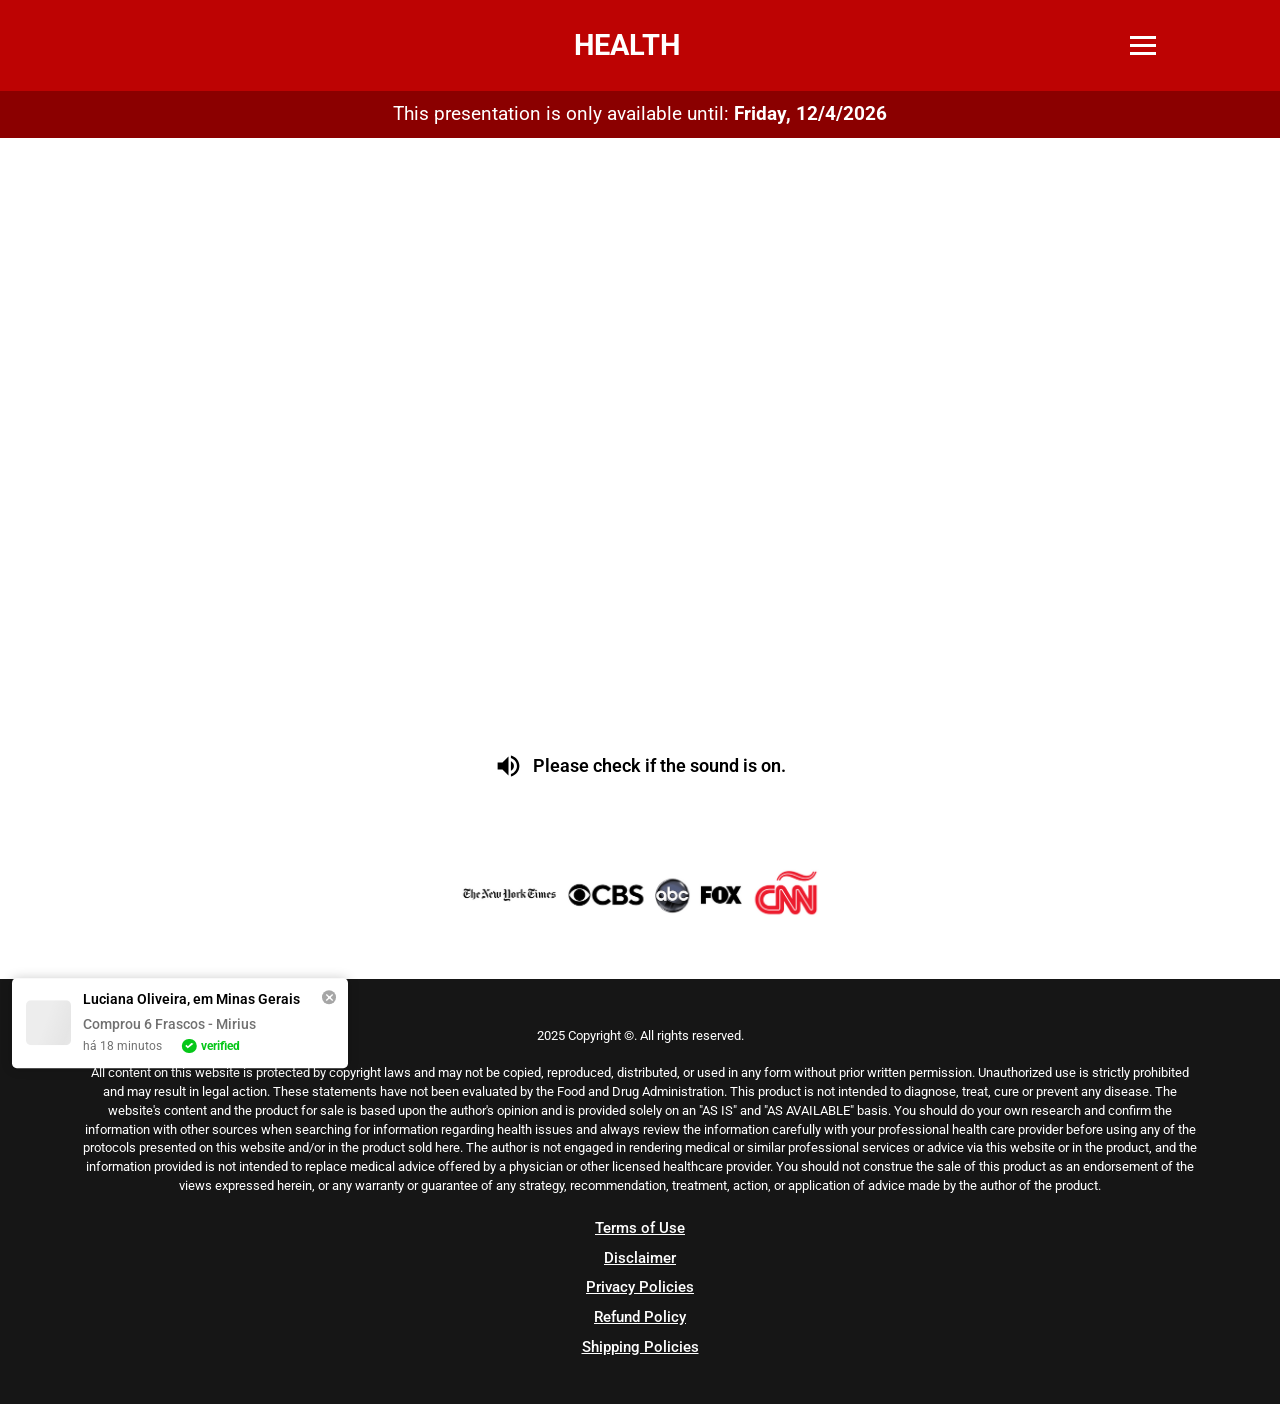
<file: index.html>
<!DOCTYPE html>
<html lang="en">
    <head>
        <title>Watch the video</title>
        <meta charset="utf-8" />
        <meta name="viewport" content="width=device-width, initial-scale=1, shrink-to-fit=no" />
        <link rel="shortcut icon" href="./assets/images/favicon.png" type="image/x-icon" />

        <meta
            name="description"
            content="Natural solution." />

        <!-- preconnect -->
        <link rel="preconnect" href="https://gm.wholesomeway.shop" crossorigin>
        <link rel="preconnect" href="https://scripts.converteai.net" crossorigin>
        <link rel="dns-prefetch" href="https://www.digistore24-scripts.com">
        <!-- preconnect -->

        <!-- css -->
        <link rel="stylesheet" href="./assets/css/styles.min.css" />
        <!-- css -->

        <!-- vTurb -->
 <script>!function(i,n){i._plt=i._plt||(n&&n.timeOrigin?n.timeOrigin+n.now():Date.now())}(window,performance);</script>
<link rel="preload" href="https://scripts.converteai.net/1e62a400-0e0b-4b6a-a66f-1000efcfc58b/ab-test/6a3bd3475572f0066b5b27d8/player.js" as="script">
<link rel="preload" href="https://scripts.converteai.net/lib/js/smartplayer-wc/v4/smartplayer.js" as="script">
<link rel="dns-prefetch" href="https://cdn.converteai.net">
<link rel="dns-prefetch" href="https://scripts.converteai.net">
<link rel="dns-prefetch" href="https://images.converteai.net">
<link rel="dns-prefetch" href="https://m3u8.vturb.net">
<link rel="dns-prefetch" href="https://license.vturb.com">
        <!-- Fim vTurb -->

        <!-- Redtrack -->
        <script type="text/javascript" src="https://gm.wholesomeway.shop/track.js?rtkcmpid=6a284911c251a6bb0f7f3a2f"></script>
        <!-- Fim Redtrack -->
    </head>

    <body>
        <header>
                     <div class="menu">
            <div class="menu-container">
                <p>Health</p>

                <div class="menu-toggler">
                    <span></span>
                    <span></span>
                    <span></span>
                </div>
            </div>
        </div>

            <div class="viewers-container">
                <h3 class="viewers">This presentation is only available until: <span></span></h3>
            </div>
            
            <div class="header-container">
                <div class="player-container">
                    <!-- vTurb -->
                    <vturb-smartplayer id="ab-6a3bd3475572f0066b5b27d8" style="display: block; margin: 0 auto; width: 100%; "></vturb-smartplayer> <script type="text/javascript"> var s=document.createElement("script"); s.src="https://scripts.converteai.net/1e62a400-0e0b-4b6a-a66f-1000efcfc58b/ab-test/6a3bd3475572f0066b5b27d8/player.js", s.async=!0,document.head.appendChild(s); </script>
                    <!-- Fim vTurb -->
                </div>
            </div>

            <p class="volume-notice hide-elements">
                <img src="./assets/images/volume.svg" width="24" height="24" alt="Volume" />
                Please check if the sound is on.
            </p>
        </header>

        <section class="claim-discount esconder">
            <div class="container">
                <h2 class="section-title">Claim Your Discounted VisioNova<span>®</span> <br />Below While Supplies Last</h2>
                <div class="claim-timer timer" data-time="1200">00:00</div>
            </div>
        </section>

        <section class="products-section esconder">
    <div class="container">
        <div class="products-container">
            <div class="product-item most-popular">
                <a href="https://gm.wholesomeway.shop/click/3" class="product-link"></a>

                <div class="col">
                    <h3 class="product-title">6 BOTTLES</h3>
                    <p class="product-description">180 Day Supply</p>

                    <div class="product-image">
                        <img src="./assets/images/products/1.webp" alt="Product Image" />
                        <p class="save">SAVE <span>$660</span></p>
                    </div>

                    <div class="product-price hide-on-desktop">
                        <span class="product-price-old">$954.00</span>
                        <span class="product-price-new">$294</span>
                    </div>
                </div>

                <div class="col">
                    <h4 class="price-per-bottle"><b>$</b> 49 <span>/ Bottle</span></h4>

                    <div class="product-benefits">
                        <p class="vip-support">
                            <img src="./assets/images/icons/white-checkmark.svg" alt="Check" />
                            VIP Premium Support
                        </p>

                        <p class="shipping">
                            <img src="./assets/images/icons/white-checkmark.svg" alt="Check" />
                            FREE Shipping
                        </p>
                    </div>

                    <button class="product-button smartplayer-click-event">
                        Add To Cart
                        <img src="./assets/images/icons/cart.svg" alt="Cart" />
                    </button>

                    <div class="product-payment-methods">
                        <img src="./assets/images/icons/card-1.png" alt="Payment Method" />
                        <img src="./assets/images/icons/card-2.png" alt="Payment Method" />
                        <img src="./assets/images/icons/card-3.png" alt="Payment Method" />
                        <img src="./assets/images/icons/card-4.png" alt="Payment Method" />
                    </div>

                    <div class="product-price hide-on-mobile">
                        <span class="product-price-old">$954.00</span>
                        <span class="product-price-new">$294</span>
                    </div>
                </div>
            </div>

            <div class="product-item bundle">
                <a href="https://gm.wholesomeway.shop/click/2" class="product-link"></a>

                <div class="col">
                    <h3 class="product-title">3 BOTTLES</h3>
                    <p class="product-description">90 Day Supply</p>

                    <div class="product-image">
                        <img src="./assets/images/products/2.webp" alt="Product Image" />
                        <p class="save">SAVE <span>$270</span></p>
                    </div>

                    <div class="product-price hide-on-desktop">
                        <span class="product-price-old">$387.00</span>
                        <span class="product-price-new">$177</span>
                    </div>
                </div>

                <div class="col">
                    <h4 class="price-per-bottle"><b>$</b> 69 <span>/ Bottle</span></h4>

                    <div class="product-benefits">
                        <p class="vip-support">
                            <img src="./assets/images/icons/white-checkmark.svg" alt="Check" />
                            VIP Premium Support
                        </p>

                        <p class="shipping">
                            <img src="./assets/images/icons/white-checkmark.svg" alt="Check" />
                            FREE Shipping
                        </p>
                    </div>

                    <button class="product-button smartplayer-click-event">
                        Add To Cart
                        <img src="./assets/images/icons/cart.svg" alt="Cart" />
                    </button>

                    <div class="product-payment-methods">
                        <img src="./assets/images/icons/card-1.png" alt="Payment Method" />
                        <img src="./assets/images/icons/card-2.png" alt="Payment Method" />
                        <img src="./assets/images/icons/card-3.png" alt="Payment Method" />
                        <img src="./assets/images/icons/card-4.png" alt="Payment Method" />
                    </div>

                    <div class="product-price hide-on-mobile">
                        <span class="product-price-old">$387.00</span>
                        <span class="product-price-new">$177</span>
                    </div>
                </div>
            </div>

            <div class="product-item basic">
                <a href="https://gm.wholesomeway.shop/click/1" class="product-link"></a>

                <div class="col">
                    <h3 class="product-title">2 BOTTLES</h3>
                    <p class="product-description">60 Day Supply</p>

                    <div class="product-image">
                        <img src="./assets/images/products/3.webp" alt="Product Image" />
                    </div>

                    <div class="product-price hide-on-desktop">
                        <span class="product-price-old">$316.00</span>
                        <span class="product-price-new">$79.00</span>
                    </div>
                </div>

                <div class="col">
                    <h4 class="price-per-bottle"><b>$</b> 79 <span>/ Bottle</span></h4>
                    <p class="shipping">+ $9.99 Shipping</p>

                    <button class="product-button smartplayer-click-event">
                        Add To Cart
                        <img src="./assets/images/icons/cart.svg" alt="Cart" />
                    </button>

                    <div class="product-payment-methods">
                        <img src="./assets/images/icons/card-1.png" alt="Payment Method" />
                        <img src="./assets/images/icons/card-2.png" alt="Payment Method" />
                        <img src="./assets/images/icons/card-3.png" alt="Payment Method" />
                        <img src="./assets/images/icons/card-4.png" alt="Payment Method" />
                    </div>

                    <div class="product-price hide-on-mobile">
                        <span class="product-price-old">$316.00</span>
                        <span class="product-price-new">$79.00</span>
                    </div>
                </div>
            </div>
        </div>

        <div class="reviews">
            <h4>Our Customers Say</h4>

            <div class="review-rating">
                <div class="stars-container">
                    <img src="./assets/images/icons/star.svg" alt="Star" />
                    <img src="./assets/images/icons/star.svg" alt="Star" />
                    <img src="./assets/images/icons/star.svg" alt="Star" />
                    <img src="./assets/images/icons/star.svg" alt="Star" />
                    <img src="./assets/images/icons/star.svg" alt="Star" />
                </div>

                <img class="checkmark-icon" src="./assets/images/icons/checkmark.svg" alt="Check" />
                <p>4.92/5</p>
            </div>

            <p class="reviews-count">Based on 68,100+ reviews</p>
        </div>
    </div>
</section>

        <section class="guarantee-section esconder">
            <div class="container">
                <div class="guarantee-box">
                    <div class="guarantee-header">
                        <img class="star-icon" src="./assets/images/icons/star.svg" />
                        <img class="star-icon" src="./assets/images/icons/star.svg" />

                        <img src="./assets/images/blank.png" class="guarantee-seal placeholder-loader" data-src="./assets/images/guarantee-seal.svg" alt="Guarantee" />

                        <img class="star-icon" src="./assets/images/icons/star.svg" />
                        <img class="star-icon" src="./assets/images/icons/star.svg" />
                    </div>

                    <div class="guarantee-content">
                        <h3>100% Money Back Guarantee</h3>

                        <ul class="guarantee-list">
                            <li><b>100% Money Back Guarantee</b> <i>-</i> Just send us the bottles, even if they're empty, and get a complete refund — no questions asked.</li>
                            <li>
                                Every VisioNova capsule is crafted with top-quality, vision-supporting ingredients under strict quality standards. From day one, our team is here to help you get the most out of every dose — whether you have questions about your eye health journey or aren't fully satisfied with your results. We're just a call or click away.
                            </li>
                            <li>
                                <b>Satisfaction Guarantee</b> <i>-</i> If you don't notice a real improvement in your vision and eye health, we don't want your money. Just ask and we'll refund you — no hassle, no hard feelings.
                            </li>
                        </ul>
                    </div>
                </div>
            </div>
        </section>

        <section class="faq esconder">
            <div class="container">
                <h2>Frequently Asked Questions</h2>

                <div class="questions-container">
                    <div class="question-item">
                        <div class="question-item__title">
                            <h3>Why is VisioNova different and why will it work for me?</h3>
                            <img src="./assets/images/icons/arrow-down.svg" class="question-item__icon" />
                        </div>
                        <div class="question-item__description">
                            <p>
                                Unlike most eye drops, glasses, or generic supplements that only mask symptoms without addressing the root cause, VisioNova was specifically developed to support eye health and help restore sharper, clearer vision naturally. Each unique ingredient in VisioNova has been carefully selected and is backed by extensive research, helping promote better retinal nourishment, reduced eye strain, improved night vision, and enhanced visual clarity — all in a safe and natural way that supports long-term ocular wellness.
                            </p>
                        </div>
                    </div>

                    <div class="question-item">
                        <div class="question-item__title">
                            <h3>How long will it take for me to start seeing the results?</h3>
                            <img src="./assets/images/icons/arrow-down.svg" class="question-item__icon" />
                        </div>
                        <div class="question-item__description">
                            <p>
                                Typically, results can be noticed within the first week of use. You'll start to feel the nutrients working to support your eyes, and issues like blurry vision, eye fatigue, light sensitivity, or difficulty seeing at night may begin to improve. During the first day or two, you may not notice major changes yet, but after a week of consistent use, you'll likely experience a noticeable difference — sharper focus, less eye strain, and improved visual comfort throughout the day. However, the most remarkable results occur with continued use for more than six months, as your vision becomes clearer, eye health strengthens, and your quality of life is fully restored.
                            </p>
                        </div>
                    </div>

                    <div class="question-item">
                        <div class="question-item__title">
                            <h3>Does VisioNova have any contraindications?</h3>
                            <img src="./assets/images/icons/arrow-down.svg" class="question-item__icon" />
                        </div>
                        <div class="question-item__description">
                            <p>
                                Unlike 99% of supplements and pills sold in pharmacies or online, VisioNova is made with 100% natural ingredients, has no side effects, and is non-addictive. This means it can be taken by anyone, without restrictions. It's especially recommended for individuals dealing with deteriorating eyesight, eye strain, or age-related vision changes — including those with diabetes, hypertension, or cardiovascular concerns — because it naturally supports retinal health, reduces oxidative stress in the eyes, and helps improve overall visual wellness in a safe, gentle way.
                            </p>
                        </div>
                    </div>
                    
                    <div class="question-item">
                        <div class="question-item__title">
                            <h3>Is VisioNova sold in physical stores or on other websites?</h3>
                            <img src="./assets/images/icons/arrow-down.svg" class="question-item__icon" />
                        </div>
                        <div class="question-item__description">
                            <p>
                                Due to high demand, sales are exclusively made through this official website. The resale of this product by third parties on other websites is strictly prohibited. Do not purchase counterfeits that could endanger your health and vision.
                            </p>
                        </div>
                    </div>

                    <div class="question-item">
                        <div class="question-item__title">
                            <h3>How should I take VisioNova? Do I need to change my lifestyle?</h3>
                            <img src="./assets/images/icons/arrow-down.svg" class="question-item__icon" />
                        </div>
                        <div class="question-item__description">
                            <p>
                                Simply take 1 capsule every day, and you'll love the results. Your lifestyle won't affect the results of VisioNova in any way. It doesn't matter what you drink, eat, your genetics, or your age — VisioNova works to nourish and protect your eyes from within, regardless of your daily habits.
                            </p>
                        </div>
                    </div>
                </div>
            </div>
        </section>

        <section class="references">

            <div class="scientific-references-images">
                <img src="./assets/images/blank.png" class="placeholder-loader" data-src="./assets/images/ref_1.webp" alt="Scientific References" />
            </div>
        </section>

        <footer>
            <p class="disclaimer">
                2025 Copyright ©. All rights reserved.<br /><br />
                All content on this website is protected by copyright laws and may not be copied, reproduced, distributed, or used in any form without prior written permission. Unauthorized use is strictly prohibited and may result in legal action. These statements have not been evaluated by the Food and Drug Administration. This product is not intended to diagnose, treat, cure or prevent any disease. The website's content and the product for sale is based upon the author's opinion and is provided solely on an "AS IS" and "AS AVAILABLE" basis. You should do your own research and confirm the information with other sources when searching for information regarding health issues and always review the information carefully with your professional health care provider before using any of the protocols presented on this website and/or in the product sold here. The author is not engaged in rendering medical or similar professional services or advice via this website or in the product, and the information provided is not intended to replace medical advice offered by a physician or other licensed healthcare provider. You should not construe the sale of this product as an endorsement of the views expressed herein, or any warranty or guarantee of any strategy, recommendation, treatment, action, or application of advice made by the author of the product.
            </p>

            <a href="policies/terms-of-use/" class="privacy-policy"><u>Terms of Use</u></a>
            <a href="policies/disclaimer/" class="terms-of-use"><u>Disclaimer</u></a>
            <a href="policies/privacy-policies/" class="terms-of-use"><u>Privacy Policies</u></a>
            <a href="policies/refund-policy/" class="terms-of-use"><u>Refund Policy</u></a>
            <a href="policies/shipping-policies/" class="terms-of-use"><u>Shipping Policies</u></a>
        </footer>

        <div class="notification">
            <img src="./assets/images/blank.png" alt="" width="45" height="45" class="placeholder-loader" data-src="./assets/images/notificacao.webp" />

            <div class="text">
                <h3 class="name">Luciana Oliveira, em Minas Gerais</h3>
                <h4 class="quantity">Comprou 6 Frascos - Mirius</h4>
                <h5>
                    <span class="time">há 18 minutos</span>
                    <span class="verified">verified</span>
                </h5>
            </div>

            <span class="close"> &times; </span>
        </div>
        <!-- Scripts -->
        <script src="./assets/js/script.js"></script>
        <script src="./assets/js/player.js"></script>
         <!-- Script para marcar IC Redtrack -->
        <script>
(function() {
    var DOMAIN = "1xhdo.ttrk.io";
    var EVENT = "InitiateCheckout";

    function getClickId() {
        var m = document.cookie.match(/(?:^|;\s*)rtkclickid-store=([^;]*)/);
        if (m) return decodeURIComponent(m[1]);
        try { return new URLSearchParams(location.search).get("rtkcid"); } catch(e) {}
        return null;
    }

    document.addEventListener("click", function(e) {
        var a = e.target.closest && e.target.closest("a[href]");
        if (!a || a.href.indexOf("/click") === -1) return;

        var cid = getClickId();
        if (!cid) return;

        try { if (sessionStorage.getItem("rtk_ic") === cid) return; } catch(e) {}

        var url = "https://" + DOMAIN + "/postback?clickid=" + encodeURIComponent(cid) + "&type=" + EVENT;
        navigator.sendBeacon ? navigator.sendBeacon(url) : (new Image().src = url);

        try { sessionStorage.setItem("rtk_ic", cid); } catch(e) {}
    }, true);
})();
</script>
        <!-- Fim Scripts -->
    </body>
</html>
</file>
<file: assets/css/styles.min.css>
@import url("https://fonts.googleapis.com/css?family=Roboto:300,400,500,600,700,800&display=swap");@import url("https://fonts.googleapis.com/css?family=Roboto+Condensed:700&display=swap");
*,::after,::before{box-sizing:inherit;padding:0;margin:0}html{line-height:1.15;box-sizing:border-box;font-family:sans-serif}main{display:block}h1{font-size:2em}h1,h2,h3,h4,h5,h6{margin:0}a{background-color:transparent}abbr[title]{-webkit-text-decoration:underline dotted;text-decoration:underline dotted}code,kbd,pre,samp{font-family:monospace,monospace;font-size:1em}sub,sup{font-size:75%;line-height:0;position:relative;vertical-align:baseline}sub{bottom:-.25em}sup{top:-.5em}button,input,optgroup,select,textarea{line-height:inherit;border:1px solid currentColor}button{overflow:visible;text-transform:none}[type=button],[type=reset],[type=submit],button{-webkit-appearance:button;padding:1px 6px}input{overflow:visible}input,textarea{padding:1px}fieldset{border:1px solid currentColor;margin:0 2px}legend{color:inherit;display:table;max-width:100%;white-space:normal}progress{display:inline-block;vertical-align:baseline}select{text-transform:none}textarea{overflow:auto;vertical-align:top}[type=search]{-webkit-appearance:textfield;outline-offset:-2px}[type=color]{background:inherit}::-webkit-inner-spin-button,::-webkit-outer-spin-button{height:auto}::-webkit-input-placeholder{color:inherit;opacity:.5}::-webkit-file-upload-button,::-webkit-search-decoration{-webkit-appearance:button;font:inherit}::-moz-focus-inner{border:0}:-moz-focusring{outline:1px dotted ButtonText}:-moz-ui-invalid{box-shadow:none}hr{box-sizing:content-box;height:0;color:inherit;overflow:visible}dl,ol,ul{margin:1em 0}dl dl,dl ol,dl ul,ol dl,ol ol,ol ul,ul dl,ul ol,ul ul{margin:0}b,strong{font-weight:bolder}audio,video{display:inline-block}audio:not([controls]){display:none;height:0}img{border:0}svg:not(:root){overflow:hidden}table{text-indent:0;border-color:inherit}details{display:block}dialog{background-color:inherit;border:solid;color:inherit;display:block;height:-webkit-fit-content;height:-moz-fit-content;height:fit-content;left:0;margin:auto;padding:1em;position:absolute;right:0;width:-webkit-fit-content;width:-moz-fit-content;width:fit-content}dialog:not([open]){display:none}summary{display:list-item}canvas{display:inline-block}template{display:none}[hidden]{display:none}@font-face{font-display:swap;font-family:Montserrat;font-style:normal;font-weight:100;src:url('../fonts/montserrat-v26-latin-100.woff2') format('woff2')}@font-face{font-display:swap;font-family:Montserrat;font-style:italic;font-weight:100;src:url('../fonts/montserrat-v26-latin-100italic.woff2') format('woff2')}@font-face{font-display:swap;font-family:Montserrat;font-style:normal;font-weight:200;src:url('../fonts/montserrat-v26-latin-200.woff2') format('woff2')}@font-face{font-display:swap;font-family:Montserrat;font-style:italic;font-weight:200;src:url('../fonts/montserrat-v26-latin-200italic.woff2') format('woff2')}@font-face{font-display:swap;font-family:Montserrat;font-style:normal;font-weight:300;src:url('../fonts/montserrat-v26-latin-300.woff2') format('woff2')}@font-face{font-display:swap;font-family:Montserrat;font-style:italic;font-weight:300;src:url('../fonts/montserrat-v26-latin-300italic.woff2') format('woff2')}@font-face{font-display:swap;font-family:Montserrat;font-style:normal;font-weight:400;src:url('../fonts/montserrat-v26-latin-regular.woff2') format('woff2')}@font-face{font-display:swap;font-family:Montserrat;font-style:italic;font-weight:400;src:url('../fonts/montserrat-v26-latin-italic.woff2') format('woff2')}@font-face{font-display:swap;font-family:Montserrat;font-style:normal;font-weight:500;src:url('../fonts/montserrat-v26-latin-500.woff2') format('woff2')}@font-face{font-display:swap;font-family:Montserrat;font-style:italic;font-weight:500;src:url('../fonts/montserrat-v26-latin-500italic.woff2') format('woff2')}@font-face{font-display:swap;font-family:Montserrat;font-style:normal;font-weight:600;src:url('../fonts/montserrat-v26-latin-600.woff2') format('woff2')}@font-face{font-display:swap;font-family:Montserrat;font-style:italic;font-weight:600;src:url('../fonts/montserrat-v26-latin-600italic.woff2') format('woff2')}@font-face{font-display:swap;font-family:Montserrat;font-style:normal;font-weight:700;src:url('../fonts/montserrat-v26-latin-700.woff2') format('woff2')}@font-face{font-display:swap;font-family:Montserrat;font-style:italic;font-weight:700;src:url('../fonts/montserrat-v26-latin-700italic.woff2') format('woff2')}@font-face{font-display:swap;font-family:Montserrat;font-style:normal;font-weight:800;src:url('../fonts/montserrat-v26-latin-800.woff2') format('woff2')}@font-face{font-display:swap;font-family:Montserrat;font-style:italic;font-weight:800;src:url('../fonts/montserrat-v26-latin-800italic.woff2') format('woff2')}@font-face{font-display:swap;font-family:Montserrat;font-style:normal;font-weight:900;src:url('../fonts/montserrat-v26-latin-900.woff2') format('woff2')}@font-face{font-display:swap;font-family:Montserrat;font-style:italic;font-weight:900;src:url('../fonts/montserrat-v26-latin-900italic.woff2') format('woff2')}:root{--swiper-pagination-color:#FFF;--swiper-pagination-bullet-inactive-color:#FFF}body,button,html,input,select,textarea{background-color:#f5f5f5;font-family:Montserrat,sans-serif}img{display:block;max-width:100%;height:auto}h2{margin-bottom:1.25rem;color:#db0208;font-size:1.8rem;font-weight:800;text-align:center;text-transform:uppercase}.esconder,.esconder-whatsapp{display:none!important}.desativar{display:none!important}footer,header,section{padding:.65rem}header{margin:0 auto;padding:0;text-align:center;overflow:hidden}header .menu{background-color:#bd0303}header .menu .menu-container{display:flex;justify-content:center;align-items:center;max-width:56.25rem;width:100%;margin:0 auto;padding:1.5rem 1.25rem}header .menu p{color:#fff;font-weight:700;flex:1;text-transform:uppercase;font-size:1.5rem}header .menu .menu-toggler{display:flex;flex-direction:column;justify-content:center;align-items:center;border-radius:50%;gap:.25rem;cursor:pointer}header .menu .menu-toggler span{width:1.35rem;background-color:#fff;flex:1 1 3px}header .viewers-container{display:flex;overflow:hidden;position:relative;width:200%;height:2.4rem;background-color:#8b0000;align-items:center;margin-left:-100%;margin-bottom:30px}header .viewers-container .marquee-wrapper.running{display:flex;white-space:nowrap;overflow:hidden;position:absolute;width:-moz-max-content;width:max-content}header .viewers-container .marquee-wrapper:not(.running){display:flex;justify-content:center;align-items:center;width:100%}header .viewers-container .marquee-wrapper:not(.running) h3:not(:first-child){display:none}header .viewers-container h3{margin:0;width:-moz-fit-content;width:fit-content;white-space:nowrap}@keyframes marquee{0%{right:-100%}100%{right:100%}}header .header-container{margin:0 auto;background:#fff;padding:12px 0}header .header-container .player-container{max-width:56.25rem;margin:0 auto}header img.headline{width:100%;width:90%;max-width:100%;margin:0 auto 1.25rem}header h3{margin:0 auto 1.5rem;padding:.5375rem .625rem;color:#fff;font-size:.8rem;font-weight:400;line-height:1.4}header h3 b,header h3 span{font-weight:700}header .volume-notice{display:flex;justify-content:center;align-items:center;margin:.9375rem 0;font-size:.9375rem;font-weight:600;gap:.5rem}header .volume-notice img{width:1.5rem}.references{margin:10px auto 10px}.references h4{max-width:none;width:100%;margin:0 auto 20px;padding:10px 25px;border-radius:8px;background-color:#226198;color:#fff;font-size:19px;font-weight:700;white-space:nowrap;text-align:center}.references .scientific-references-images{display:flex;flex-wrap:wrap;gap:1.25rem 1.875rem;justify-content:center;max-width:53.125rem;margin:.575rem auto}.references .scientific-references-images img{max-height:4.1875rem;order:2}.references .scientific-references-images img[src*="ref_2.png"]{order:1}.references .lists{display:flex;flex-direction:row;flex-wrap:wrap;max-width:33.125rem;counter-reset:item;margin:1.875rem auto 0}.references .lists ol{margin:0 10px 0 1.875rem;list-style:none;padding:0}.references .lists ol li{font-size:.75rem;margin-bottom:.875rem;color:#7f7f7f;word-wrap:break-word;word-break:break-all;counter-increment:item;position:relative}.references .lists ol li::before{content:counter(item) ".";position:absolute;left:-2.1875rem;text-align:right;width:1.875rem}.kits h2{font-size:1.2rem;font-weight:800}.kits .products-container{display:flex;flex-direction:row;flex-wrap:wrap;justify-content:center;max-width:28.125rem;margin:3.75rem auto 0;gap:1.875rem}.kits .products-container .product-item{position:relative;padding:1.25rem;border:3px solid #1e6395;border-radius:.625rem;background-color:#fff;color:#001824;text-align:center;text-decoration:none}.kits .products-container .product-item:first-child:before{display:flex;content:"Mais vendido";position:absolute;top:0;left:-3px;justify-content:center;align-items:center;width:calc(100% + 6px);padding:10px;border:2px solid red;border-radius:10px 10px 0 0;background-color:red;color:#fff;font-size:20px;font-weight:600;transform:translateY(-80%)}.kits .products-container .product-item .product-title{color:#1e6395;font-size:2.125rem;font-weight:800}.kits .products-container .product-item .product-subtitle{color:#1e6395;font-size:1.5rem;font-weight:800}.kits .products-container .product-item .product-image{max-width:90%;margin:0 auto}.kits .products-container .product-item .price-container{display:flex;justify-content:center;align-items:center;gap:.625rem}.kits .products-container .product-item .price-container .price-installments{max-width:-moz-min-content;max-width:min-content;font-size:1.375rem;font-weight:700;line-height:1}.kits .products-container .product-item .price-container .price-value{color:#1e6395;font-size:2.875rem;font-weight:800}.kits .products-container .product-item .product-button{width:100%;margin:1.25rem 0;padding:1rem .625rem;border:1px solid #e0ce02;border-radius:.625rem;background:linear-gradient(#fff84a 23%,#fcd307 73%);background-position:0 0;color:#000;font-size:1.5rem;font-weight:700;text-transform:uppercase;cursor:pointer}.kits .products-container .product-item .total-price{color:#000;font-size:1.375rem;font-weight:700}.kits .products-container .product-item .shipping{display:flex;justify-content:center;align-items:center;margin:1.5rem 0;font-size:.875rem;gap:.625rem}.kits .products-container .product-item .warranty{display:flex;flex-direction:column;align-items:center;font-size:1.125rem;font-weight:600;gap:.5rem}.garantia .garantia-container{display:flex;flex-direction:row;flex-wrap:wrap;justify-content:center;align-items:center;width:100%;max-width:28.125rem;margin:1.25rem auto;padding:1.25rem;border:.0925rem solid #c7b061;border-radius:.625rem;background-color:#fff4cf;gap:2.5rem}.garantia .garantia-container h2{color:#000;font-size:1.6rem;font-weight:800}.garantia .garantia-container p{margin:1.25rem 0;color:#000;font-size:1rem;line-height:1.4}.garantia .garantia-container img{max-width:260px}.depoimentos{background-color:#9b2b2e}.depoimentos h2{color:#fff}.depoimentos .depoimentos-container{margin:0 auto;padding-bottom:2.5rem}.depoimentos .depoimentos-container .depoimento-item{display:grid;align-items:center;max-width:20rem;padding:1.25rem;border-radius:.25rem;background-color:#fff;transition:all .2s ease-in-out;grid-template-columns:25% 75%;grid-template-rows:auto;gap:0 0;grid-template-areas:"picture name" "testimonial testimonial" "detail detail";gap:1.25rem 0}.depoimentos .depoimentos-container .depoimento-item:not(.swiper-slide-active){opacity:.5}.depoimentos .depoimentos-container .depoimento-item img{margin:0;border-radius:.625rem;box-shadow:0 .25rem .5rem 0 rgba(0,0,0,.1);grid-area:picture;aspect-ratio:1/1;-o-object-fit:cover;object-fit:cover;-o-object-position:top;object-position:top}.depoimentos .depoimentos-container .depoimento-item h3{margin:0 10px;font-size:1.25rem;font-weight:600;line-height:1.4;grid-area:name}.depoimentos .depoimentos-container .depoimento-item h3 span{display:block;color:#ffd400;letter-spacing:6px}.depoimentos .depoimentos-container .depoimento-item p{font-size:.875rem;font-weight:500;line-height:1.4;grid-area:testimonial}.depoimentos .depoimentos-container .depoimento-item h4{font-size:1.125rem;font-weight:700;text-align:right;grid-area:detail}.escolher-meu-kit button{display:block;margin:1.25rem auto;padding:.5rem 1.625rem;border:.0625rem solid #000;border-radius:.3125rem;background-color:#ffd400;color:#000;font-size:.9375rem;font-weight:600;text-transform:uppercase;cursor:pointer;transition:all .3s ease-in-out}.escolher-meu-kit button:hover{background-color:#004172;color:#ffd400}.escolher-meu-kit .whatsapp-button{display:flex;justify-content:center;align-items:center;width:-moz-fit-content;width:fit-content;margin:0 auto;padding:.5rem 1.625rem;border:.0625rem solid #25d366;border-radius:.3125rem;background-color:#25d366;color:#fff;font-size:.9375rem;font-weight:600;text-decoration:none;cursor:pointer;gap:.625rem;transition:all .3s ease-in-out}.escolher-meu-kit .whatsapp-button img{width:1.5rem}.escolher-meu-kit .whatsapp-button:hover{border-color:#128c7e;background-color:#128c7e}.comentarios{max-width:57.5rem;margin:auto;font-family:"Segoe UI Historic","Segoe UI",Helvetica,Arial,sans-serif;font-size:.8125rem}.comentarios .fb-heading{display:flex;flex-direction:column;align-items:flex-start;margin:3.125em 0 .625em;margin:0 0 .625rem;color:#555;font-size:1.125em;font-weight:400;gap:.375rem}.comentarios .fb-heading span{display:none}.comentarios .comments-container{display:flex;flex-direction:column;padding:1.25em;border:.0625em solid #e9e9e9;border-radius:1.25em;gap:1.25em}.comentarios .comment{display:flex;position:relative;justify-content:flex-start;align-items:flex-start;width:100%;max-width:100%;gap:.625em}.comentarios .comment.answer{max-width:calc(100% - 3.625em);margin-bottom:.75em;margin-left:3.625em}.comentarios .comment.answer+.answer{margin-top:-.75em}.comentarios .comment .user-avatar{max-width:3em;max-height:3em;border-radius:1.5625em;-o-object-fit:cover;object-fit:cover}.comentarios .comment .comment-data{width:100%}.comentarios .comment .comment-data .user{padding:.375em .75em .75em;border-radius:.75em;background-color:#e9e9e9;color:#050505;font-weight:400}.comentarios .comment .comment-data .user .name{max-width:-moz-max-content;max-width:max-content;margin:0;color:#365899;font-weight:700;text-decoration:none;cursor:pointer}.comentarios .comment .comment-data .user .text{margin:0;color:#050505;font-size:1.3em;font-weight:400}.comentarios .comment .comment-data .buttons{display:flex;justify-content:flex-start;align-items:center;margin:.125em 0 0 .75em;gap:.3125em}.comentarios .comment .comment-data .buttons answer,.comentarios .comment .comment-data .buttons like,.comentarios .comment .comment-data .buttons span,.comentarios .comment .comment-data .buttons time{color:#888;font-size:.75em;-webkit-user-select:none;-moz-user-select:none;user-select:none}.comentarios .comment .comment-data .buttons answer,.comentarios .comment .comment-data .buttons like{font-weight:600;cursor:pointer}.comentarios .comment .comment-data .buttons like[liked]{color:#365899}.comentarios .comment .comment-data .buttons answer{position:relative;cursor:default}.comentarios .comment .comment-data .buttons answer:hover::after{content:"Entre na sua conta para comentar.";position:absolute;top:-.625em;left:50%;z-index:10;width:11.25em;padding:.375em;border-radius:.25em;background-color:#e9e9e9;color:#4c4c4c;box-shadow:.125em .125em .5em .125em rgba(0,0,0,.1803921569);font-weight:400;text-align:center;transform:translate(-50%,-100%)}.comentarios .comment .comment-data .buttons answer:hover::before{content:"";position:absolute;top:-.625em;left:50%;z-index:11;width:0;height:0;border-top:.5em solid #e9e9e9;border-right:.5em solid transparent;border-left:.5em solid transparent;filter:drop-shadow(0 .1875em .125em rgba(0, 0, 0, .1));transform:translateX(-50%)}.comentarios .comment likes{display:flex;position:absolute;right:0;bottom:-.625em;align-items:center;padding:.0625em .25em .0625em 0;border:.125em solid #eaebef;border-radius:6.25em;background-color:#fff;color:#888;font-size:.875em;line-height:1}.comentarios .comment likes::before{content:url("../images/likes.png");cursor:pointer}.comentarios .comments-closed{margin:.9375em 0 0;color:#555;font-size:.875em;font-weight:600;text-align:center}footer{display:flex;flex-direction:column;justify-content:center;align-items:center;margin:0;background-color:#161616;gap:.625rem}footer .disclaimer{max-width:60rem;margin:.9375rem 0 3.125rem;margin:0 auto .625rem;padding:0 .875rem;color:#fff;font-size:.7rem;font-weight:400;line-height:1.4;text-align:center}footer a{color:#fff;font-size:.8rem;font-weight:500;text-decoration:none}.notification{display:flex;position:fixed;bottom:.625rem;left:.625rem;align-items:center;padding:.75rem 2.5rem .75rem .75rem;border-radius:.25rem;background-color:#fff;box-shadow:0 0 .625rem rgba(0,0,0,.2);gap:.625rem;transform:translateY(200%);transition:all .2s ease-in-out;z-index:1000000}.notification.active{transform:translateY(0)}.notification .text{display:flex;flex-direction:column;justify-content:center;align-items:flex-start;font-size:.75rem;gap:.3125rem}.notification .text .name{margin:0 0 .125rem;font-size:.75rem;font-weight:600}.notification .text .quantity{color:rgba(0,0,0,.5607843137);font-size:.75rem;font-weight:500}.notification .text .time{color:rgba(0,0,0,.5607843137);font-size:.625rem;font-weight:400}.notification .text .verified{position:relative;margin-left:1.875rem;color:#06c719;font-weight:700}.notification .text .verified::before{content:url("data:image/svg+xml,%3Csvg xmlns='http://www.w3.org/2000/svg' viewBox='0 0 16 16'%3E%3Cpath fill='%23ffffff' d='M5.5 11.5L2 8l1.5-1.5 2 2 4.5-4.5L13 5l-7.5 6z'/%3E%3C/svg%3E");position:absolute;top:50%;left:-.625rem;width:.75rem;height:.75rem;padding:.0625rem;border-radius:50%;background-color:#06c719;transform:translate(-50%,-50%)}.notification .close{display:flex;position:absolute;top:.625rem;right:.625rem;justify-content:center;align-items:center;width:.75rem;height:.75rem;border-radius:50%;background-color:rgba(0,0,0,.3490196078);color:#fff;font-size:.875rem;line-height:1;cursor:pointer}@keyframes placeholder-loading{0%{background-position:200% 0}100%{background-position:-200% 0}}.placeholder-loader{--cor-principal:#00000012;--cor-do-efeito:#0000001a;height:revert-layer;border-radius:5px;background:linear-gradient(110deg,var(--cor-principal) 25%,var(--cor-do-efeito) 50%,var(--cor-principal) 75%);background-size:200% 100%;animation:placeholder-loading 1.3s infinite linear}.player-container{display:flex;flex-direction:column;justify-content:center;min-height:260px}.player-container script:first-child{--cor-principal:#00000012;--cor-do-efeito:#0000001a;display:block;width:100%;border-radius:5px;background:linear-gradient(110deg,var(--cor-principal) 25%,var(--cor-do-efeito) 50%,var(--cor-principal) 75%);background-size:200% 100%;color:transparent;pointer-events:none;animation:placeholder-loading 1.3s infinite linear;aspect-ratio:16/9;-webkit-user-select:none;-moz-user-select:none;user-select:none}html{font-size:4.8vw}@media(min-width:375px){.kits h2{font-size:2rem}.player-container{min-height:230px}}@media(min-width:425px){html{font-size:100%}}@media(min-width:576px){header .header-container{padding:20px}header .viewers-container{height:auto;width:100%;margin-left:0}header .viewers-container h3{animation:none;position:relative;left:0;right:0;width:100%;white-space:normal}header .viewers-container h3:nth-child(2){display:none}.references{margin:20px auto}.references h4{width:-moz-fit-content;width:fit-content;padding:14px 40px;font-size:24px}.comentarios{font-size:1rem}.comentarios .fb-heading{flex-direction:row;align-items:center}.comentarios .fb-heading span{display:inline}.comentarios .comment likes{bottom:0}.player-container{min-height:420px}}@media(min-width:768px){.references .scientific-references-images{margin:2.8125rem auto;gap:1.875rem 2.5rem}.references .scientific-references-images img{max-height:2.8125rem}}@media(min-width:992px){footer,header .header-container{padding:2.5rem 1.25rem}header .header-container{padding:35px 0}header .volume-notice{margin:1.5625rem 0}h2{margin-bottom:2.25rem;font-size:2.5rem}header h3{font-size:.9875rem}.references .lists{flex-direction:row;flex-wrap:wrap;max-width:43.75rem;gap:3.125rem;margin:3.125rem auto}.references .lists ol{flex:1}.references .lists ol li{font-size:.75rem;margin-bottom:.75rem}.references .scientific-references-images{margin:1.125rem auto;gap:2.5rem}.references .scientific-references-images img{max-height:3.125rem;order:1}header .header-container{padding-bottom:1.5rem}.escolher-meu-kit{padding:0}.escolher-meu-kit button{margin:2.5rem auto}.kits .products-container{max-width:62.5rem;margin:4.375rem auto 0;gap:2rem}.kits .products-container .product-item{width:calc(33.3333333333% - 1.3333333333rem)}.depoimentos .depoimentos-container{max-width:unset}.depoimentos .depoimentos-container .depoimento-item{max-width:34.375rem;grid-template-columns:33.3% 66.6%;grid-template-areas:"picture name" "picture testimonial" "picture detail"}.depoimentos .depoimentos-container .depoimento-item h3,.depoimentos .depoimentos-container .depoimento-item h4,.depoimentos .depoimentos-container .depoimento-item p{margin:0 0 0 20px}.depoimentos .depoimentos-container .depoimento-item h3 span{font-size:16px}.depoimentos .depoimentos-container .depoimento-item img{aspect-ratio:unset}.garantia .garantia-container{flex-wrap:nowrap;max-width:56.25rem;padding:2.5rem 1.25rem;gap:2.5rem}.garantia .garantia-container h2{color:#000;font-size:2.5rem;font-weight:600;text-align:left}.garantia .garantia-container img{max-width:20.625rem}footer{margin:0}.player-container{min-height:490px}}@media(min-width:1200px){.kits .products-container{max-width:82rem;gap:3.5rem}.kits .products-container .product-item{width:calc(33.3333333333% - 2.3333333333rem)}.garantia .garantia-container{max-width:82rem}}html{--blue-color:#204099;--blue-color-lighter:#2952C3}body{font-family:Roboto,sans-serif;background-color:#fff}.hide-on-desktop{display:block}.claim-discount{padding-top:1.25rem;padding-bottom:.625rem;background-color:var(--blue-color);margin-bottom:1.125rem;position:relative}.claim-discount::after{content:"";position:absolute;bottom:0;left:50%;width:0;height:0;transform:translate(-50%,100%);border-top:1.125rem solid var(--blue-color);border-right:1.125rem solid transparent;border-left:1.125rem solid transparent}.claim-discount .section-title{text-align:center;font-size:1.5rem;color:#ffe400;font-weight:700;text-transform:none;margin-bottom:.375rem}.claim-discount .section-title br{display:none}.claim-discount .claim-timer{font-size:3rem;color:#fff;text-align:center;font-weight:700}.products-section .products-container{display:flex;flex-direction:column;align-items:center;gap:1.25rem;margin-bottom:1.875rem}.products-section .products-container .product-item{--product-border-width:0.25rem;--border-radius:0.625rem;--product-padding-top:0.625rem;display:flex;align-items:center;gap:.5rem;border:var(--product-border-width) solid #a9a9a9;border-radius:var(--border-radius);position:relative;padding:var(--product-padding-top) .75rem;background-color:#fff;max-width:26rem;width:100%}.products-section .products-container .product-item .col{display:flex;flex-direction:column;flex-direction:column;align-items:center}.products-section .products-container .product-item .col:first-child{flex:0 0 45%}.products-section .products-container .product-item .col:last-child{flex:1 1}.products-section .products-container .product-item .product-link{position:absolute;z-index:10000000;width:100%;height:100%;top:0;left:0}.products-section .products-container .product-item .product-title{font-size:1.5rem;font-weight:700;color:var(--blue-color);text-align:center}.products-section .products-container .product-item .product-description{font-size:.9375rem;text-align:center;font-weight:700}.products-section .products-container .product-item .product-image{position:relative}.products-section .products-container .product-item .product-image img{max-height:7.5rem}.products-section .products-container .product-item .product-image .save{font-size:.75rem;font-weight:700;color:#fff;text-align:center;position:absolute;right:5%;bottom:15%;z-index:1;width:2.8125rem;height:2.8125rem;display:flex;align-items:center;justify-content:center;flex-direction:column;line-height:1;transform:rotate(-10deg)}.products-section .products-container .product-item .product-image .save::before{content:"";position:absolute;top:50%;left:50%;transform:translate(-50%,-50%);width:100%;height:100%;background-image:url(../images/save-bubble.svg);background-size:contain;background-repeat:no-repeat;z-index:-1}.products-section .products-container .product-item .product-price{font-size:.875rem;font-weight:700;color:var(--blue-color);text-align:center}.products-section .products-container .product-item .product-price .product-price-old{text-decoration:line-through;text-decoration-color:red;text-decoration-thickness:.1875rem}.products-section .products-container .product-item .price-per-bottle{font-size:3.625rem;color:var(--blue-color);text-align:center;font-weight:700;display:flex;align-items:center;justify-content:center}.products-section .products-container .product-item .price-per-bottle b{font-size:1.75rem;margin-top:-1.25rem}.products-section .products-container .product-item .price-per-bottle span{font-size:.625rem}.products-section .products-container .product-item .shipping{font-size:1rem;color:var(--blue-color);text-align:center;font-weight:700;margin-bottom:.625rem;font-style:italic}.products-section .products-container .product-item .product-benefits{display:flex;flex-direction:column;gap:.1875rem;margin-bottom:.625rem}.products-section .products-container .product-item .product-benefits p{background-color:#575758;display:flex;align-items:center;gap:.3125rem;padding:.5rem;border-radius:.25rem;font-size:.6875rem;color:#fff;font-weight:700}.products-section .products-container .product-item .product-benefits p img{width:.75rem;height:.75rem}.products-section .products-container .product-item .product-benefits p.vip-support{background-color:#d83644}.products-section .products-container .product-item .product-benefits p.shipping{background-color:#00805d}.products-section .products-container .product-item .product-button{display:flex;align-items:center;justify-content:space-between;gap:.25rem;font-family:"Roboto Condensed",sans-serif;font-size:1.25rem;font-weight:700;color:#000;background:linear-gradient(1turn,#ffb301,#ffde00);border-radius:6.25rem;padding:.25rem .625rem;padding-right:.25rem;box-shadow:inset 0 -.1875rem 0 -.0625rem rgba(0,0,0,.08);border:none;cursor:pointer;max-width:9.375rem}.products-section .products-container .product-item .product-button img{height:1.75rem;width:1.75rem;background:linear-gradient(180deg,#ffb301,#ffde00);border-radius:6.25rem;padding:.25rem;border:.0625rem solid #fce35d}.products-section .products-container .product-item .product-payment-methods{display:flex;align-items:center;justify-content:center;gap:.3125rem;margin-top:.625rem}.products-section .products-container .product-item .product-payment-methods img{width:1.75rem}.products-section .products-container .product-item.most-popular{padding-top:calc(var(--product-padding-top) + 2.25rem);background:linear-gradient(184deg,#fafab3,#fff);border-color:var(--blue-color)}.products-section .products-container .product-item.most-popular::before{content:"MOST POPULAR";position:absolute;top:calc(var(--product-border-width)*-1);left:calc(var(--product-border-width)*-1);width:calc(100% + var(--product-border-width)*2);background-color:#d83644;color:#fff;font-size:1.25rem;font-weight:700;text-align:center;padding:.3125rem 0;border-radius:var(--border-radius) var(--border-radius) 0 0;z-index:1;height:2.25rem;display:flex;align-items:center;justify-content:center}.products-section .products-container .product-item.most-popular .product-image .save::before{background-image:url(../images/save-bubble-red.svg)}.products-section .reviews{display:flex;flex-direction:column;align-items:center;gap:.9375rem;font-size:1.0625rem;margin-bottom:1.25rem}.products-section .reviews .review-rating{display:flex;align-items:center;justify-content:center;gap:.625rem;font-size:1.25rem;font-weight:900;color:var(--blue-color)}.products-section .reviews .review-rating .stars-container{display:flex;align-items:center;justify-content:center;gap:.3125rem}.products-section .reviews .review-rating .stars-container img{width:1.75rem;height:1.75rem}.products-section .reviews .review-rating .checkmark-icon{width:1.375rem;height:1.375rem}.guarantee-section{background-color:#fff}.guarantee-section .guarantee-box{--border-width:0.25rem;--seal-width:6.25rem;text-align:center;border:var(--border-width) solid var(--blue-color);padding:0 .9375rem 1.25rem;position:relative;border-radius:.625rem;margin-top:calc(var(--seal-width)/2);background-color:#f4f5fa}.guarantee-section .guarantee-box::after{content:"";position:absolute;top:calc(var(--border-width)*-1);left:50%;transform:translateX(-50%);width:var(--seal-width);height:var(--border-width);background-color:#fff;z-index:0;opacity:1;border-radius:0}.guarantee-section .guarantee-box .guarantee-header{display:flex;align-items:center;justify-content:center;gap:.625rem;margin:.625rem 0 .3125rem;position:relative;z-index:1}.guarantee-section .guarantee-box .guarantee-header .star-icon{width:1.75rem;height:1.75rem}.guarantee-section .guarantee-box .guarantee-header .star-icon:first-child,.guarantee-section .guarantee-box .guarantee-header .star-icon:last-child{transform:scale(.7)}.guarantee-section .guarantee-box .guarantee-header .guarantee-seal{width:var(--seal-width);margin:calc(var(--seal-width)/-2) -.375rem 0}.guarantee-section .guarantee-box .guarantee-content{color:var(--blue-color);font-size:.875rem;position:relative;z-index:1}.guarantee-section .guarantee-box .guarantee-content h3{margin-bottom:1.5625rem;text-transform:uppercase;font-size:.875rem}.guarantee-section .guarantee-box .guarantee-content ul{list-style:none;padding:0;margin:0}.guarantee-section .guarantee-box .guarantee-content ul li{margin-bottom:1.25rem}.guarantee-section .guarantee-box .guarantee-content ul li b,.guarantee-section .guarantee-box .guarantee-content ul li i{display:none}.guarantee-section .guarantee-box .guarantee-content ul li:last-child{margin-bottom:0}.guarantee-section .guarantee-logos{display:flex;align-items:center;justify-content:center;gap:.5rem;margin:1.25rem 0 .9375rem}.guarantee-section .guarantee-logos img{width:4.0625rem}.free-bonuses{background-color:var(--blue-color);padding-top:3.25rem;padding-bottom:1.75rem}.free-bonuses h2{font-size:1.9375rem;font-weight:700;color:#fff;text-transform:none;position:relative;max-width:16.25rem;margin:0 auto 2.5rem}.free-bonuses h2::after{content:"";position:absolute;bottom:-.3125rem;left:50%;transform:translateX(-50%);width:90%;height:.3125rem;background-color:#ffe400;border-radius:.625rem}.free-bonuses h2 span{color:#ffe400}.free-bonuses h2 u{text-decoration:none}.free-bonuses .bonuses-container{display:flex;flex-direction:column;align-items:center;justify-content:center;gap:1.25rem}.free-bonuses .bonuses-container .bonus-item{background-color:#fff;padding:.3125rem;border-radius:.625rem}.free-bonuses .bonuses-container .bonus-item img{border-radius:.625rem}.free-bonuses .bonuses-container .bonus-item .bonus-content{padding:1.25rem;text-align:center}.free-bonuses .bonuses-container .bonus-item .bonus-content .bonus-title{font-size:1.4375rem;color:#d83644;text-transform:uppercase;margin-bottom:.3125rem}.free-bonuses .bonuses-container .bonus-item .bonus-content .book-name{font-size:1.4375rem;color:var(--blue-color);font-weight:700;margin-bottom:.3125rem}.free-bonuses .bonuses-container .bonus-item .bonus-content .bonus-price{font-size:1.25rem;color:var(--blue-color);font-weight:400;margin-bottom:1.25rem}.free-bonuses .bonuses-container .bonus-item .bonus-content .bonus-price s{font-weight:500;text-decoration:line-through;text-decoration-color:#d83644;text-decoration-thickness:.1875rem}.free-bonuses .bonuses-container .bonus-item .bonus-content .bonus-price b{font-weight:700;color:#00805d;text-transform:uppercase}.free-bonuses .bonuses-container .bonus-item .bonus-content .bonus-description{text-align:left;font-size:.8125rem;font-weight:400;color:var(--blue-color);line-height:1.5}.free-bonuses .bonuses-container .bonus-item .bonus-content .bonus-description p:not(:last-child){margin-bottom:.9375rem}.free-shipping{background-color:var(--blue-color-lighter);padding:2rem 0;text-align:center}.free-shipping img{width:5.25rem;margin:0 auto;display:block}.free-shipping h2{font-size:1.5rem;font-weight:700;color:#fff;text-transform:none;margin:1.25rem 0 1rem}.free-shipping h2 span{color:#ffe400}.free-shipping p{font-size:1.375rem;font-weight:400;color:#fff;margin:0}.quality-assurance{padding-top:1.875rem;padding-bottom:1.875rem}.quality-assurance .quality-assurance-title{background-color:var(--blue-color);padding:.625rem .625rem .3125rem;border-radius:.625rem;max-width:16.25rem;margin:0 auto 2.5rem}.quality-assurance .quality-assurance-title .stars-container{display:flex;align-items:center;justify-content:center;gap:.3125rem;margin-bottom:.75rem}.quality-assurance .quality-assurance-title .stars-container img{width:1.375rem;height:1.375rem}.quality-assurance .quality-assurance-title h2{font-size:1.75rem;font-weight:700;color:#fff;text-transform:none;margin:0}.quality-assurance .quality-assurance-seals{display:flex;align-items:center;justify-content:center;gap:.625rem;flex-wrap:wrap;margin-bottom:1.25rem}.quality-assurance .quality-assurance-seals img{width:4.6875rem}.quality-assurance .quality-assurance-logos{display:flex;align-items:center;justify-content:center;gap:.625rem;flex-wrap:wrap}.quality-assurance .quality-assurance-logos img{height:3.625rem}.testimonials{background-color:#fff;padding-top:1.875rem;padding-bottom:3.125rem}.testimonials h2{font-size:1.75rem;font-weight:700;color:var(--blue-color);text-transform:none;margin:0 0 1.25rem;text-align:center}.testimonials h2 span{display:block;background-color:var(--blue-color);color:#fff;padding:.1875rem;border-radius:.3125rem;width:-moz-fit-content;width:fit-content;margin:0 auto}.testimonials .testimonial-grouped-image{max-width:16.25rem;margin:0 auto 1.875rem}.testimonials .testimonials-container{display:flex;flex-direction:column;align-items:center;justify-content:center;gap:1.875rem;padding:0 1.25rem}.testimonials .testimonials-container .testimonial-item{padding-bottom:1.875rem;border-bottom:.1875rem solid #e5e5e5}.testimonials .testimonials-container .testimonial-item:last-child{padding-bottom:0;border-bottom:none}.testimonials .testimonials-container .testimonial-item .testimonial-item-header{display:flex;align-items:center;justify-content:flex-start;gap:.625rem}.testimonials .testimonials-container .testimonial-item .testimonial-item-header .testimonial-user-image{width:3.125rem;border-radius:.625rem;border:.1875rem solid var(--blue-color)}.testimonials .testimonials-container .testimonial-item .testimonial-item-header .testimonial-item-header-info{display:flex;flex-direction:column;gap:.5rem}.testimonials .testimonials-container .testimonial-item .testimonial-item-header .testimonial-item-header-info .testimonial-rating{display:flex;align-items:center;gap:.625rem}.testimonials .testimonials-container .testimonial-item .testimonial-item-header .testimonial-item-header-info .testimonial-rating .stars-container{display:flex;align-items:center;justify-content:center;gap:.3125rem}.testimonials .testimonials-container .testimonial-item .testimonial-item-header .testimonial-item-header-info .testimonial-rating .stars-container img{width:1.125rem}.testimonials .testimonials-container .testimonial-item .testimonial-item-header .testimonial-item-header-info .testimonial-rating .testimonial-rating-text{font-size:.75rem;font-weight:500;background-color:#75b846;color:#fff;padding:.25rem;line-height:1;border-radius:.3125rem;width:-moz-fit-content;width:fit-content;margin:0}.testimonials .testimonials-container .testimonial-item .testimonial-item-header .testimonial-item-header-info .testimonial-verified{width:100%;display:flex;align-items:center;justify-content:center;gap:.3125rem;font-size:.875rem;font-weight:700;color:var(--blue-color)}.testimonials .testimonials-container .testimonial-item .testimonial-item-header .testimonial-item-header-info .testimonial-verified img{width:.9375rem}.testimonials .testimonials-container .testimonial-item .testimonial-item-content{margin:.625rem 0;padding-top:1.125rem;background:url(../images/icons/quote.svg) no-repeat left top;background-size:1.125rem;font-size:.9375rem;font-weight:300;line-height:1.5;font-style:italic;color:#000}.testimonials .testimonials-container .testimonial-item .testimonial-name{font-size:1rem;color:var(--blue-color)}.faq{background-color:var(--blue-color-lighter);padding-top:1.875rem;padding-bottom:1.875rem}.faq h2{color:#fff;font-weight:500;font-size:1.9375rem;text-transform:none;font-style:italic;margin:0 0 1.875rem}.faq .questions-container{display:flex;flex-direction:row;flex-wrap:wrap;justify-content:center;align-items:center;max-width:34.375rem;margin:0 auto;gap:.625rem}.faq .questions-container .question-item{display:flex;flex-direction:column;justify-content:center;align-items:center;width:100%;max-width:43.75rem;padding:0;border-radius:.25rem;background-color:#fff;gap:0;overflow:hidden}.faq .questions-container .question-item__title{display:flex;justify-content:space-between;align-items:center;width:100%;cursor:pointer;gap:.625rem;padding:.3125rem .625rem}.faq .questions-container .question-item__title h3{margin:0;color:var(--blue-color);font-size:1rem;font-weight:700;line-height:1.4}.faq .questions-container .question-item__title img.arrow{width:1.5rem;border-radius:.25rem;transition:all .2s ease-in-out}.faq .questions-container .question-item__description{margin-top:0;overflow:hidden;font-size:1rem;font-weight:400;line-height:1.4;background-color:var(--blue-color);padding:.4375rem 0;color:#fff}.faq .questions-container .question-item__description:not(.active){display:none}.faq .questions-container .question-item__description p{margin:.625rem}.faq .questions-container .question-item__description p:first-child{margin-top:0}.faq .questions-container .question-item__description p:last-child{margin-bottom:0}.faq .questions-container .question-item__icon{width:1rem;border-radius:.25rem;transition:all .2s ease-in-out}.faq .questions-container .question-item.active .question-item__title img.arrow{transform:rotate(180deg)}@media(max-width:767px){.hide-on-mobile{display:none}}@media(min-width:768px){.hide-on-desktop{display:none}.container{max-width:42.5rem;margin-left:auto;margin-right:auto}.claim-discount{padding-top:1.625rem;padding-bottom:1.25rem}.claim-discount .section-title{font-size:31px;max-width:80%;margin:0 auto 20px}.products-section .container{max-width:48.75rem}.products-section .products-container{flex-direction:row;justify-content:center;gap:.625rem}.products-section .products-container .product-item{--product-border-width:0.1875rem;flex-direction:column;max-width:unset;width:100%}.products-section .products-container .product-item.basic{order:1}.products-section .products-container .product-item.bundle{order:3}.products-section .products-container .product-item.most-popular{order:2}.products-section .products-container .product-item.most-popular::before{height:2.5rem}.products-section .products-container .product-item.basic,.products-section .products-container .product-item.bundle{padding-top:calc(var(--product-padding-top) + 2.25rem)}.products-section .products-container .product-item.basic::before,.products-section .products-container .product-item.bundle::before{content:"";position:absolute;top:calc(var(--product-border-width)*-1);left:calc(var(--product-border-width)*-1);width:calc(100% + var(--product-border-width)*2);background-color:#a2a2a2;color:#fff;font-size:1.25rem;font-weight:700;text-align:center;padding:.3125rem 0;border-radius:var(--border-radius) var(--border-radius) 0 0;z-index:1;height:2.5rem;display:flex;align-items:center;justify-content:center;text-transform:uppercase}.products-section .products-container .product-item.basic::before{content:"Basic"}.products-section .products-container .product-item.bundle::before{content:"Bundle"}.products-section .products-container .product-item .product-title{font-size:1.75rem}.products-section .products-container .product-item .product-description{font-size:1.0625rem}.products-section .products-container .product-item .product-image img{max-height:11.25rem}.products-section .products-container .product-item .product-image .save{top:20%;font-size:1.125rem}.products-section .products-container .product-item .product-image .save::before{width:4.0625rem;height:4.0625rem}.products-section .products-container .product-item .product-benefits{gap:.5rem}.products-section .products-container .product-item .product-benefits p{font-size:1.0625rem;gap:.625rem;padding:.375rem .5rem;border-radius:.625rem}.products-section .products-container .product-item .product-benefits p img{width:1.125rem;height:1.125rem}.products-section .products-container .product-item .price-per-bottle{margin-top:-1.625rem}.products-section .products-container .product-item .product-button{font-size:1.75rem;max-width:-moz-fit-content;max-width:fit-content;padding:.375rem .375rem .375rem 1.25rem;gap:.9375rem}.products-section .products-container .product-item .product-button img{width:2.5rem;height:2.5rem;padding:.25rem}.products-section .products-container .product-item .product-payment-methods{gap:.25rem;margin:.625rem 0 .9375rem}.products-section .products-container .product-item .product-payment-methods img{width:2.1875rem}.products-section .reviews{font-size:1.1875rem}.products-section .reviews .review-rating{font-size:1.375rem}.products-section .reviews .review-rating .stars-container{gap:.625rem}.products-section .reviews .review-rating .stars-container img{width:1.875rem;height:1.875rem}.guarantee-section .guarantee-box{--border-width:0.25rem;--seal-width:11.25rem;margin:calc(var(--seal-width)/3) auto 0;padding:0 2.8125rem 1.875rem}.guarantee-section .guarantee-box::after{box-shadow:0 1.1875rem 0 .9375rem #f4f5fa}.guarantee-section .guarantee-box .guarantee-header{gap:1.25rem}.guarantee-section .guarantee-box .guarantee-header .guarantee-seal{width:var(--seal-width);margin:calc(var(--seal-width)/-3.5) -.375rem 0}.guarantee-section .guarantee-box .guarantee-header .star-icon{width:4.375rem;height:4.375rem}.guarantee-section .guarantee-box .guarantee-content{position:static}.guarantee-section .guarantee-box .guarantee-content::before{content:"";position:absolute;top:50%;left:50%;transform:translate(-50%,-50%);width:98%;height:98%;opacity:1;z-index:0;border:var(--border-width) dashed #fe9832;border-radius:.625rem}.guarantee-section .guarantee-box .guarantee-content h3{font-size:2.1875rem}.guarantee-section .guarantee-box .guarantee-content .guarantee-list{counter-reset:item;text-align:left;font-size:.9375rem;line-height:1.5}.guarantee-section .guarantee-box .guarantee-content .guarantee-list li{--number-size:2.8125rem;position:relative;padding-left:calc(var(--number-size) + .625rem);margin-bottom:1.875rem}.guarantee-section .guarantee-box .guarantee-content .guarantee-list li::before{content:counter(item);counter-increment:item;font-size:1.8125rem;font-weight:700;background-color:var(--blue-color);color:#fff;padding:.25rem;border-radius:.3125rem;margin-right:.625rem;position:absolute;left:0;top:50%;transform:translateY(-50%);width:var(--number-size);height:var(--number-size);display:flex;align-items:center;justify-content:center;border-radius:6.25rem}.guarantee-section .guarantee-box .guarantee-content .guarantee-list li b,.guarantee-section .guarantee-box .guarantee-content .guarantee-list li i{display:inline-block}.guarantee-section .guarantee-box .guarantee-content .guarantee-list li br{display:none}.guarantee-section .guarantee-logos{gap:1.25rem;margin:1.5625rem 0 2.5rem}.guarantee-section .guarantee-logos img{width:8.125rem}.free-bonuses h2{max-width:36.25rem;font-size:2.875rem}.free-bonuses h2::after{display:none}.free-bonuses h2 u{position:relative}.free-bonuses h2 u::after{content:"";position:absolute;bottom:-.1875rem;left:50%;transform:translateX(-50%);width:100%;height:.25rem;background-color:#ffe400;border-radius:.625rem}.free-bonuses .bonuses-container{flex-direction:row;margin:auto;align-items:stretch}.free-bonuses .bonuses-container .bonus-item{width:100%}.free-bonuses .bonuses-container .bonus-item .bonus-content .bonus-description{font-size:.9375rem}.free-shipping{text-align:left}.free-shipping .container{display:flex;flex-direction:row;justify-content:center;gap:4.375rem;align-items:center;margin:auto}.free-shipping .truck{order:2;flex:1 0 6.875rem;text-align:center}.free-shipping .truck p{font-size:2.375rem;font-weight:700;margin:.625rem 0 0}.free-shipping .free-shipping-content{order:1}.free-shipping .free-shipping-content h2{font-size:2.1875rem;text-align:left;max-width:95%;margin:0 0 .625rem}.free-shipping .free-shipping-content p{font-size:1.125rem}.free-shipping .free-shipping-content img{width:5.625rem}.quality-assurance{padding-top:1.875rem;padding-bottom:3.75rem}.quality-assurance .container{display:flex;flex-direction:column}.quality-assurance .quality-assurance-title{max-width:unset;background-color:rgba(0,0,0,0);margin:0;order:1}.quality-assurance .quality-assurance-title h2{color:var(--blue-color);font-size:3.375rem}.quality-assurance .quality-assurance-title .stars-container img{width:1.875rem;height:1.875rem}.quality-assurance .quality-assurance-description{font-size:.9375rem;text-align:center;color:#000;margin:1.25rem auto 1.875rem;max-width:80%;line-height:1.5;order:2}.quality-assurance .quality-assurance-logos{order:3;margin-bottom:1.5625rem}.quality-assurance .quality-assurance-logos img{order:2;height:4.125rem}.quality-assurance .quality-assurance-logos img:last-child{order:1}.quality-assurance .quality-assurance-seals{order:4}.quality-assurance .btn-product{order:5;font-size:1.9375rem;line-height:1;border-radius:6.25rem;margin:.9375rem auto 0;box-shadow:inset 0 -.375rem 0 -.125rem rgba(0,0,0,.08);text-align:center;background:linear-gradient(1turn,#ffb301,#ffde00);cursor:pointer;white-space:nowrap;padding:1.25rem 2.5rem;outline:0;border:none;color:#000;font-weight:700;display:flex;align-items:center;justify-content:center;gap:1.25rem;font-family:Roboto,sans-serif}.quality-assurance .btn-product span{font-size:2.875rem}.testimonials h2{font-size:3.375rem;margin-bottom:1.875rem}.testimonials h2 span{padding:.25rem 1.25rem;border-radius:.75rem}.testimonials .testimonial-grouped-image{max-width:30.625rem;margin-bottom:3.75rem}.testimonials .testimonials-container .testimonial-item{max-width:90%;width:100%}.testimonials .testimonials-container .testimonial-item .testimonial-item-header .testimonial-item-header-info{margin-top:-.625rem;flex-direction:row}.testimonials .testimonials-container .testimonial-item .testimonial-item-header .testimonial-item-header-info .testimonial-verified{width:-moz-fit-content;width:fit-content}.testimonials .testimonials-container .testimonial-item .testimonial-item-header .testimonial-item-header-info .testimonial-rating .stars-container{gap:.125rem}.testimonials .testimonials-container .testimonial-item .testimonial-item-content,.testimonials .testimonials-container .testimonial-item .testimonial-item-footer,.testimonials .testimonials-container .testimonial-item .testimonial-item-header{padding-left:5%}.testimonials .testimonials-container .testimonial-item .testimonial-item-content{padding-top:.3125rem;background-position:left top .3125rem}.faq h2{font-size:2.875rem}}@media(min-width:1200px){html{font-size:120%}.products-section .container{max-width:55rem}.guarantee-section .guarantee-box{margin:calc(var(--seal-width)/4) auto 0}}.scientific-references-images img{max-height:2.5rem;width:auto;object-fit:contain}
</file>
